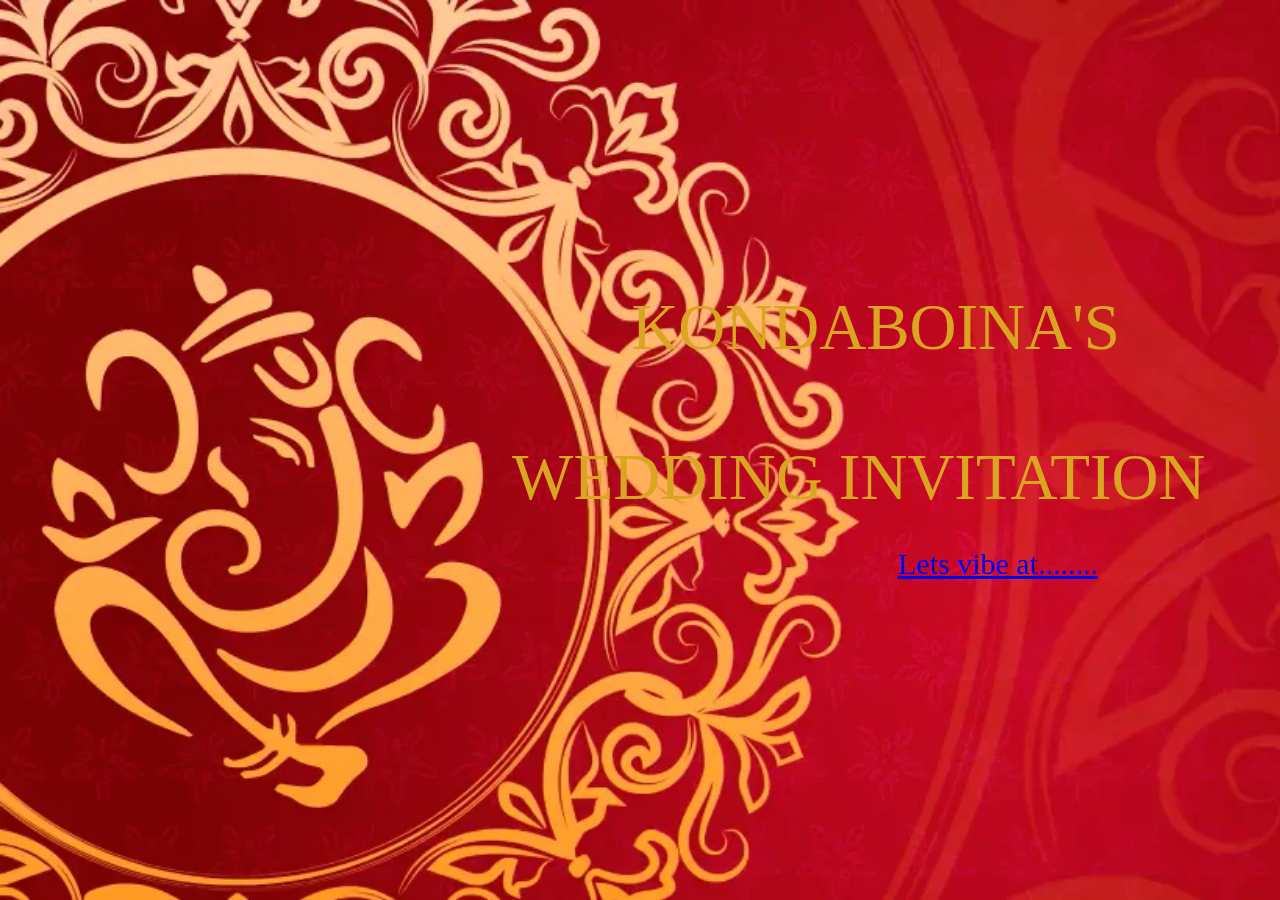
<file: index.html>
<!DOCTYPE html>
<html lang="en">
<head>
    <meta charset="UTF-8">
    <meta name="viewport" content="width=device-width, initial-scale=1.0">
    <title>Document</title>
    <style>
        body{
            background-image: url("image/ganesha.webp");
            background-repeat: no-repeat;
            background-size: 2000px;
        }
    </style>
</head>
<body>
    <pre style="color: goldenrod; text-align: center; font-size: 65px; font-family: italic">

     
           
                             KONDABOINA'S

                           WEDDING INVITATION
                                            <a href="wedding.html" style="font-size: 30px;">Lets vibe at........</a></pre>

</body>
</html>
</file>
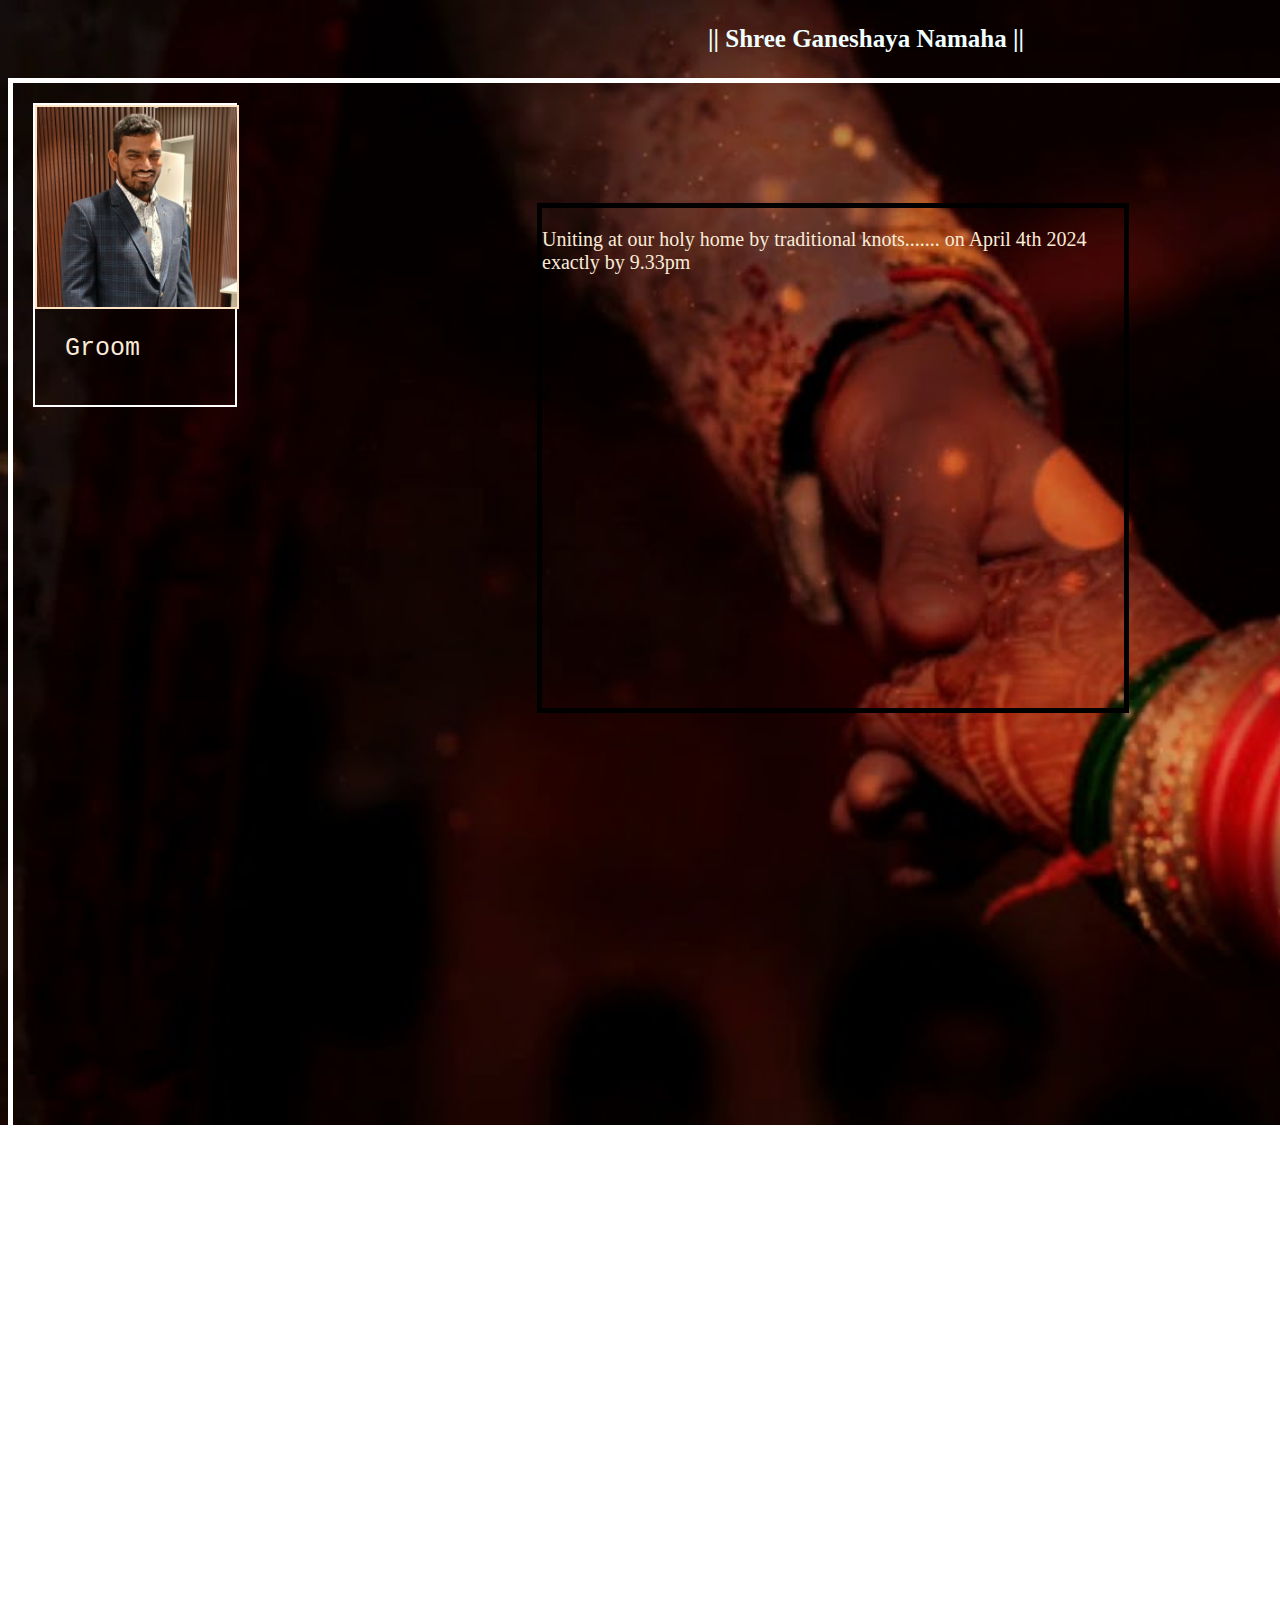
<file: wedding.html>
<!DOCTYPE html>
<html lang="en">
<head>
    <meta charset="UTF-8">
    <meta name="viewport" content="width=device-width, initial-scale=1.0">
    <title>Document</title>
    <style>
        body {
            background-image:url("image/background.jpg");
            background-repeat: no-repeat;
            background-size: 2000px;
            
        }
    </style>
    <link rel="stylesheet" href="styles.css">
 <body>
    <p><h3 style="color: azure; margin-left: 700px; font-size: 25px;">|| Shree Ganeshaya Namaha ||</h3></p>
    <div class="main">
        <div class="box1">
            <div class="img"><img src="image/bro.jpg" height="200px" width="200px"></div>
            <div class="txt"><pre style="color: antiquewhite; margin-left: 30px; font-size: 25px;">Groom</pre></div>
        </div>
        <div class="paragraph">
            <p style="color: antiquewhite;  font-size: 20px;">
                Uniting at our holy home by traditional knots.......
                on April 4th 2024 exactly by 9.33pm 
            </p>
        </div>
            
        
        <div class="box2">
            <div class="img"></div>
            <div class="txt"><pre style="color: antiquewhite; margin-left: 30px; font-size: 25px;">Bride</pre></div>
        </div>
    </div> 
    
    


</body>
</html>
</file>
<file: styles.css>
.main {
    height: 1800px;
    width: 1800px;
    margin-top: 10px;
    border: 5px solid white;
    display: flex;
    padding: 20px;
}

.box1 {
    height: 300px;
    width: 200px;
    border: 2px solid white;
}
.paragraph {
    height: 500px;
    width: 900px;
    border: 5px solid black;
    margin-left: 300px;
    margin-top: 100px;
}
.img {
    height: 200px;
    width: 200px;
    border: 2px solid bisque;

}
.txt {
    height: 20;
    width: 100px;
 }
.box2 {
    height: 300px;
    width: 200px;
    border: 2px solid black;
    margin-left: 500px;

}
</file>
